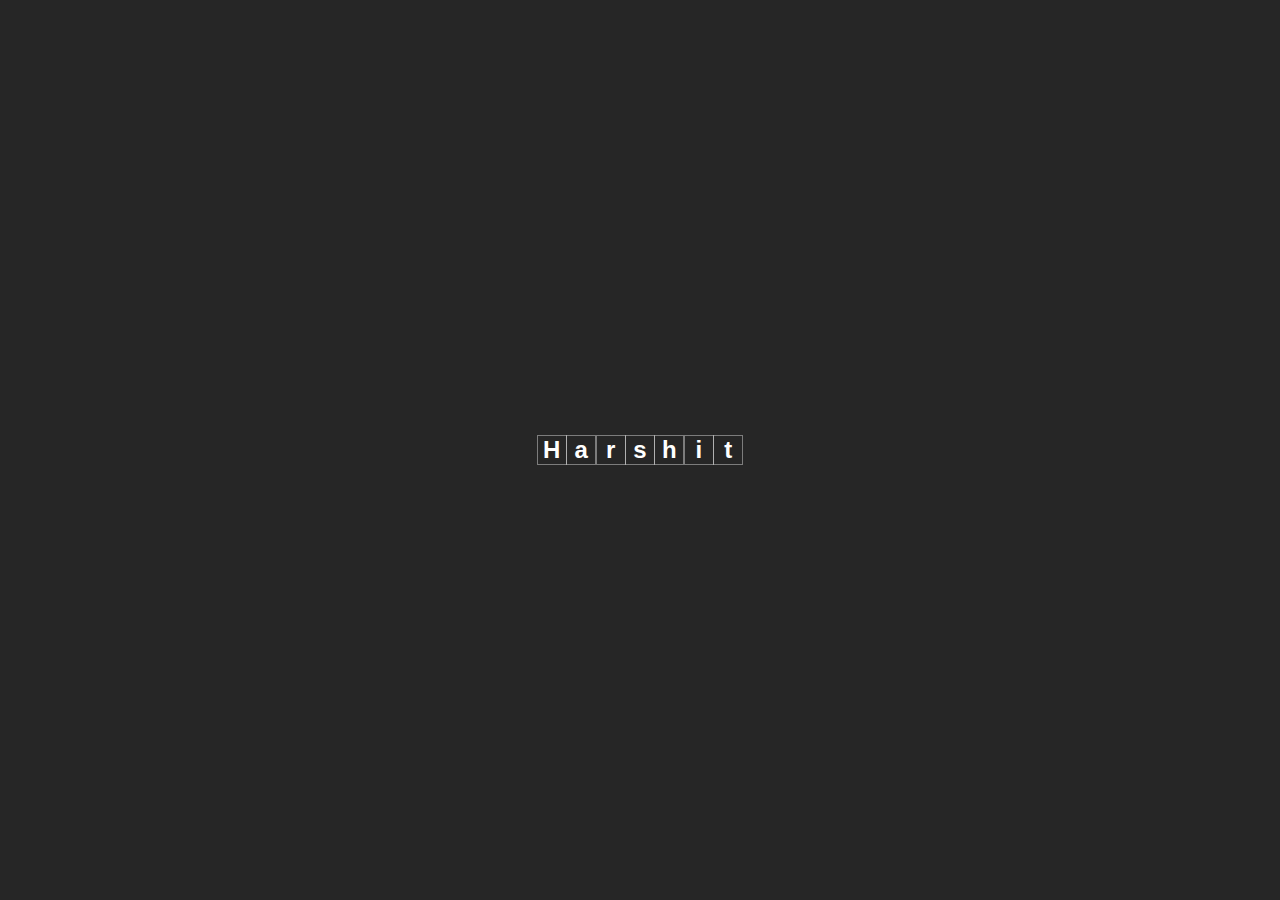
<file: index.html>
<!doctype html>
<html lang="en">
 <head>
    <meta charset="UTF-8">
    <meta name="viewport" content="width=device-width, initial-scale=1.0">
    <title>Animated Name</title> 
    <link rel="stylesheet" href="style.css"> 
 </head> 
 <body> 
  <div class="glowing"> 
   <span>H</span> 
   <span>a</span> 
   <span>r</span> 
   <span>s</span> 
   <span>h</span> 
   <span>i</span> 
   <span>t</span> 
  </div> 
 </body>
</html>
</file>
<file: style.css>
body
{
    margin: 0;
    padding: 0;
    background: #262626;
    justify-content: center;
    align-items: center;
    display: flex;
    height: 100vh;
    font-family: Arial;
    font-weight: bold;
}
 
.glowing span
{
    color: #fff;
     
    font-size: 1.5em;
     
    color: #fff;
    display: inline-block;
    animation: animate 2s linear infinite;
    width: 28px;
    height: 28px;
     
    text-align: center;
    line-height: 28px;
    border: 1px solid rgba(255,255,255,.4);
    margin: 0 -2.5px;
}
@keyframes animate
{
    0%
    {
        color: #f00;
        box-shadow: 0 2px 10px rgba(255,0,0,1);
        border: 1px solid rgba(255,0,0,1);
    }
    33.3%
    {
        color: #ff0;
        box-shadow: 0 2px 10px rgba(255,255,0,1);
        border: 1px solid rgba(255,255,0,1);
    }
    66.6%
    {
        color: #0f0;
        box-shadow: 0 2px 10px rgba(0,255,0,1);
        border: 1px solid rgba(0,255,0,1);
    }
    100%
    {
        color: #f00;
        box-shadow: 0 2px 10px rgba(255,0,0,1);
        border: 1px solid rgba(255,0,0,1);
    }
}
.glowing span:nth-child(1)
{
    animation-delay: 0s;
}
.glowing span:nth-child(2)
{
    animation-delay: 0.1s;
}
.glowing span:nth-child(3)
{
    animation-delay: 0.2s;
}
.glowing span:nth-child(4)
{
    animation-delay: 0.3s;
}
.glowing span:nth-child(5)
{
    animation-delay: 0.4s;
}
.glowing span:nth-child(6)
{
    animation-delay: 0.5s;
}
.glowing span:nth-child(7)
{
    animation-delay: 0.6s;
}
</file>
